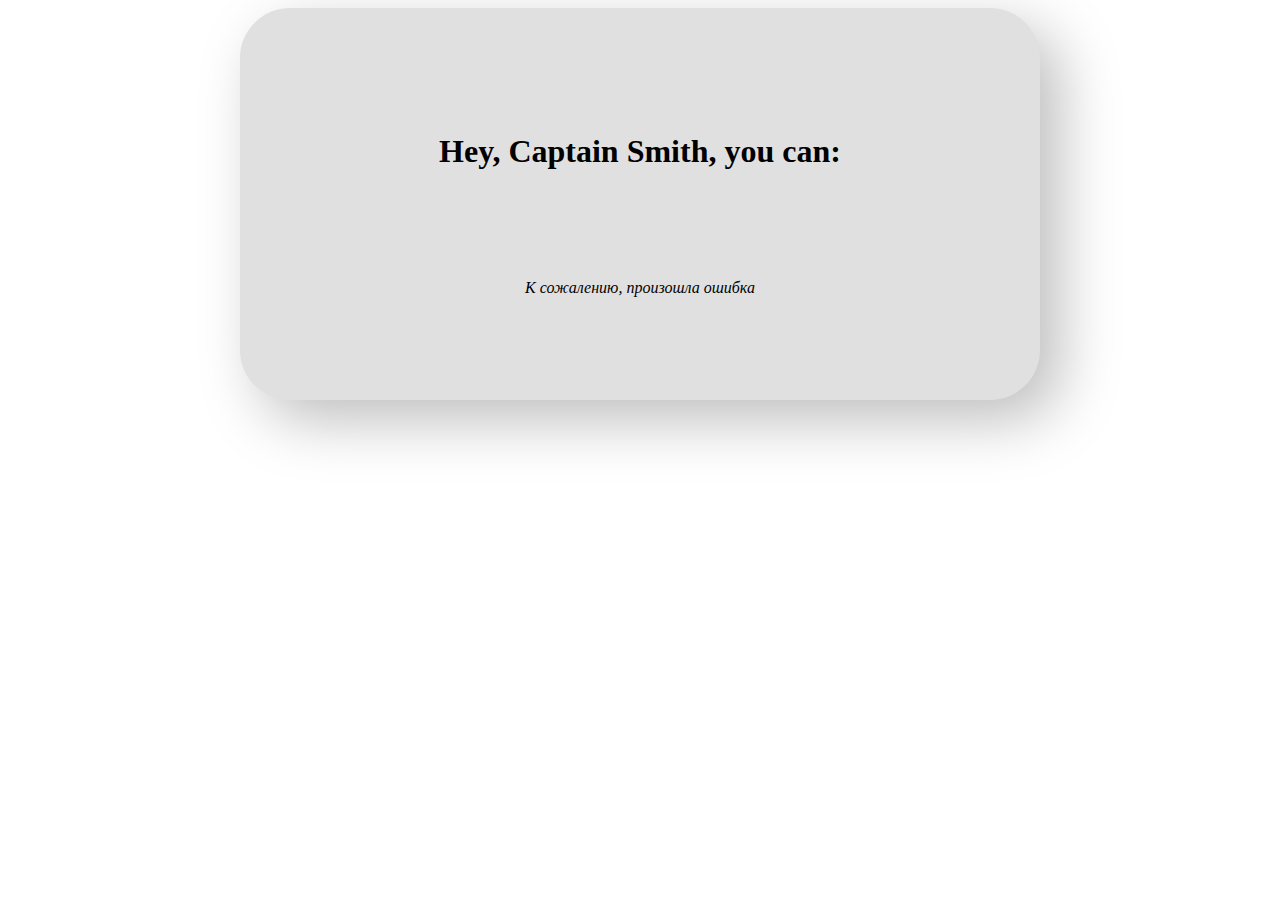
<file: indv2/index.html>
<!doctype html>
<html lang="en">

<head>
      <meta charset="UTF-8">
      <meta name="viewport"
            content="width=device-width, user-scalable=no, initial-scale=1.0, maximum-scale=1.0, minimum-scale=1.0">
      <meta http-equiv="X-UA-Compatible" content="ie=edge">
      <link rel="icon" href="./src/two.png">
      <link rel="stylesheet" href="index.css">
      <title>Activity for Captain Smith</title>
</head>

<body>
      <div class="card">
            <h1>Hey, Captain Smith, you can:</h1>
            <i id="activity">Make a scrapbook with pictures of your favorite memories</i>
      </div>
      <script type="module" src="src/index.js"></script>
</body>

</html>
</file>
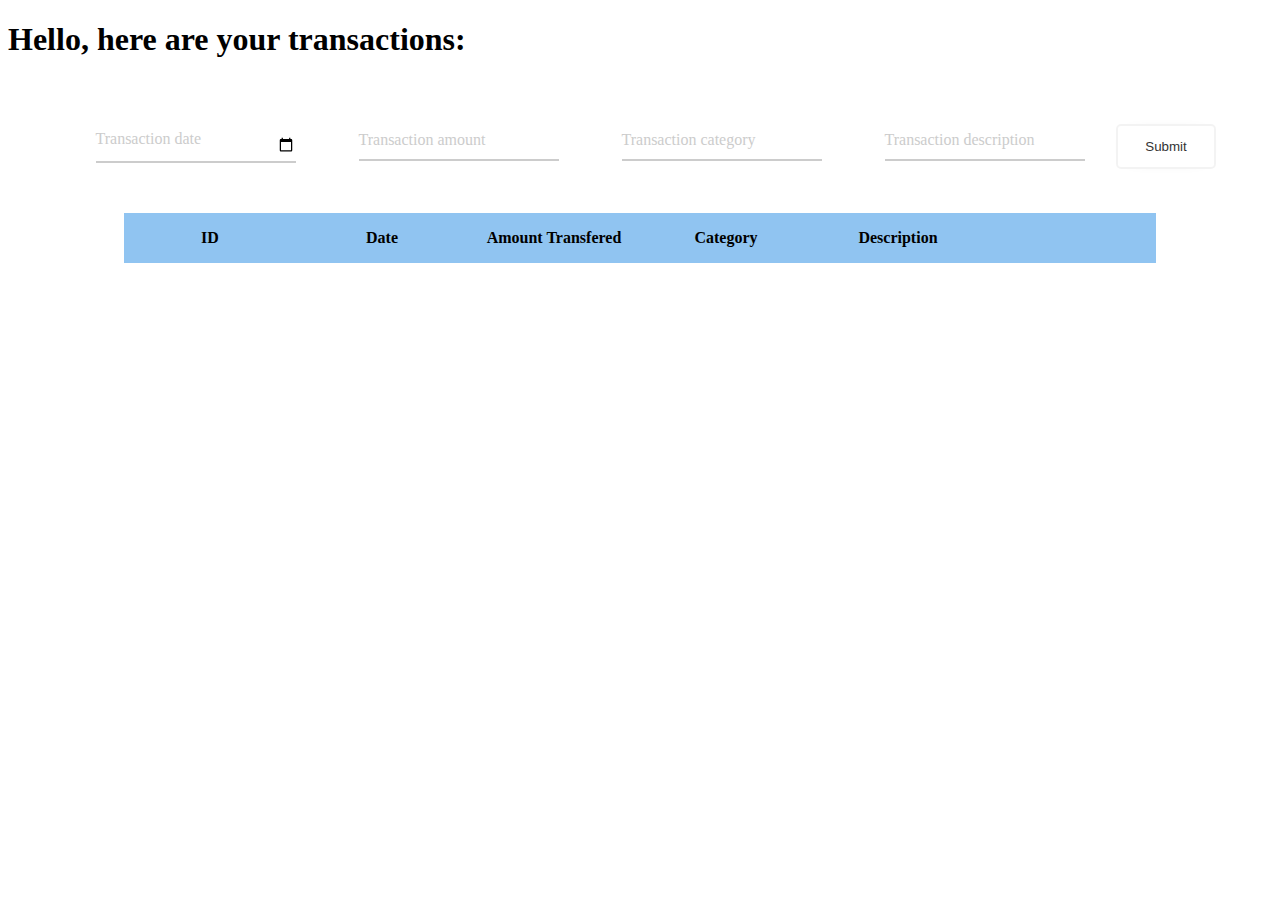
<file: indv3/index.html>
<!doctype html>
<html lang="en">

<head>
    <meta charset="UTF-8">
    <meta name="viewport"
        content="width=device-width, user-scalable=no, initial-scale=1.0, maximum-scale=1.0, minimum-scale=1.0">
    <meta http-equiv="X-UA-Compatible" content="ie=edge">
    <link rel="icon" href="./imgs/3.png">
    <link rel="stylesheet" href="style.css">
    <title>Financial diary</title>
</head>

<body>
    <h1>Hello, here are your transactions:</h1>
    <main>
        <form id="transactionForm">
            <div class="input-container">
                <input required type="date" name="date" id="date" />
                <label for="date" class="label">Transaction date</label>
                <div class="underline"></div>
            </div>
            <div class="input-container">
                <input required type="number" name="amount" id="amount" />
                <label for="amount" class="label">Transaction amount</label>
                <div class="underline"></div>
            </div>
            <div class="input-container">
                <input required list="categories" name="category" type="text" id="category" />
                <datalist id="categories">
                    <option value="Salary">
                    <option value="Salary bonus">
                    <option value="Scholarship">
                    <option value="Groceries">
                    <option value="Mortgage">
                    <option value="University">
                    <option value="Utility bills">
                </datalist>
                <label for="category" class="label">Transaction category</label>
                <div class="underline"></div>
            </div>
            <div class="input-container">
                <input required type="text" name="description" id="description" />
                <label for="description" class="label">Transaction description</label>
                <div class="underline"></div>
            </div>
            <button type="submit">Submit</button>
        </form>
        <div class="info">
            <table id="transactions">
                <tr>
                    <th>ID</th>
                    <th>Date</th>
                    <th>Amount Transfered</th>
                    <th>Category</th>
                    <th>Description</th>
                    <th> &nbsp;</th>
                </tr>
            </table>
            <h4 id="total"></h4>
        </div>
    </main>
    <script src="script.js"></script>
</body>

</html>
</file>
<file: indv2/index.css>
body{
    display: flex;
    justify-content: center;
    align-items: center;
}
.card {
    width: 60vw;
    height: 40vh;
    display: flex;
    padding: 1em;
    border-radius: 50px;
    background: #e0e0e0;
    box-shadow: 20px 20px 60px #bebebe,
        -20px -20px 60px #ffffff;
    flex-direction: column;
    align-items: center;
    align-content: center;
    justify-content: space-evenly;
    flex-wrap: wrap;
}
</file>
<file: indv3/style.css>
body{
  font-size: 16px;
}

form{
  width: 90vw;
  display: flex;
  align-items: center;
  flex-wrap: wrap;
}

.input-container {
  position: relative;
  margin: 50px auto;
  width: 200px;
}
input[type=date]:required:invalid::-webkit-datetime-edit {
  color: transparent;
}

.input-container input[type="text"],
.input-container input[type="date"],
.input-container input[type="number"] {
  font-size: 16px;
  width: 100%;
  border: none;
  border-bottom: 2px solid #ccc;
  padding: 5px 0;
  background-color: transparent;
  outline: none;
}

.input-container .label {
  position: absolute;
  top: 0;
  left: 0;
  color: #ccc;
  transition: all 0.3s ease;
  pointer-events: none;
}

.input-container input[type="text"]:focus~.label,
.input-container input[type="number"]:focus~.label,
.input-container input[type="date"]:focus~.label,
.input-container input[type="text"]:valid~.label,
.input-container input[type="date"]:valid~.label,
.input-container input[type="number"]:valid~.label {
  top: -20px;
  font-size: 16px;
  color: #333;
}

.input-container .underline {
  position: absolute;
  bottom: 0;
  left: 0;
  height: 2px;
  width: 100%;
  background-color: #333;
  transform: scaleX(0);
  transition: all 0.3s ease;
}

.input-container input[type="text"]:focus~.underline,
.input-container input[type="number"]:focus~.underline,
.input-container input[type="date"]:focus~.underline,
.input-container input[type="text"]:valid~.underline,
.input-container input[type="date"]:valid~.underline,
.input-container input[type="number"]:valid~.underline
{
transform: scaleX(1);
}

button {
  color:#333;
  width: fit-content;
  min-width: 100px;
  height: 45px;
  padding: 8px;
  border-radius: 5px;
  border: 2.5px solid rgba(0, 0, 0, 0.047);
  box-shadow: 0px 0px 20px -20px;
  cursor: pointer;
  background-color: transparent;
  transition: all 0.2s ease-in-out 0ms;
  user-select: none;
  font-family: 'Poppins', sans-serif;
}

button:hover {
  background-color:rgba(138, 138, 138, 0.245);
  box-shadow: 0px 0px 20px -18px;
}

button:active {
  transform: scale(0.95);
}

table{
  display: flex;
  justify-content: center;
  border-collapse: collapse;
}
tr{
  display: flex;
  align-items: center;
  flex-wrap: wrap;
}

th,td{
  padding: 1em;
  display: flex;
  min-width: 140px;
  max-width: 140px;
  word-wrap: break-word;
  justify-content: center;
}
th{
  background-color: rgb(144, 196, 241);
}

.positive{
  background-color: #4bd65b94;
}
.negative{
  background-color: #d64b4ba4;
}
.info{
  display: flex;
  justify-content: center;
  flex-direction: column;
  align-items: center;
}
main{
  display: flex;    
  flex-direction: column;
  justify-content: center;
  align-items: center;
  align-content: center;
  flex-wrap: nowrap;
}
</file>
